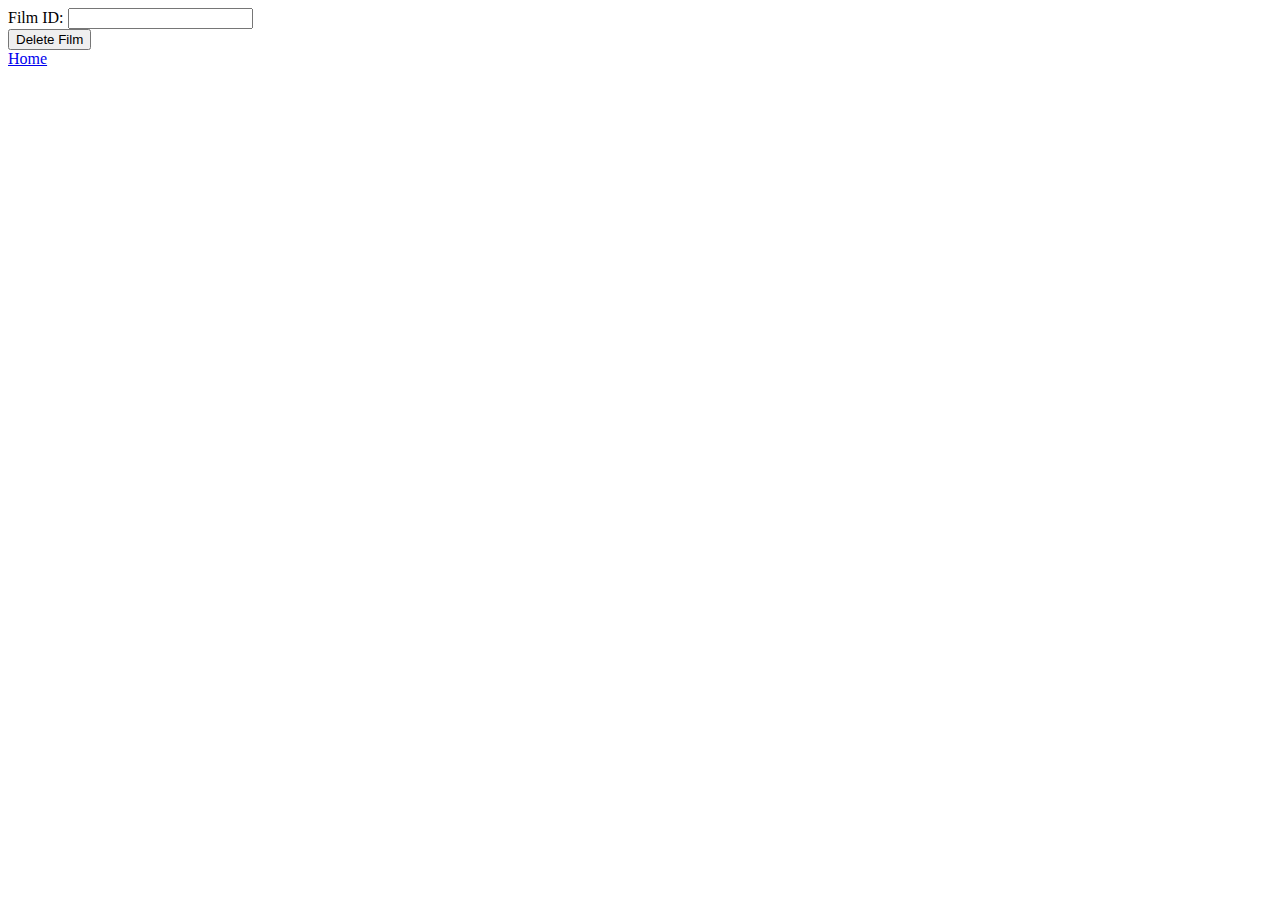
<file: WebContent/deleteFilm.html>
<!DOCTYPE html>
<html lang="en">
  <head>
    <meta charset="UTF-8">
    <title>Delete Film</title>
  </head>
  
  <body>
    <form action="deleteFilm.do" method="POST">
      <label for="filmId">Film ID:</label>
      <input type="text" name="filmId">
      <br>
      <input type="submit" value="Delete Film">
    </form>
    <a href="index.html">Home</a>
  </body>
</html>
</file>
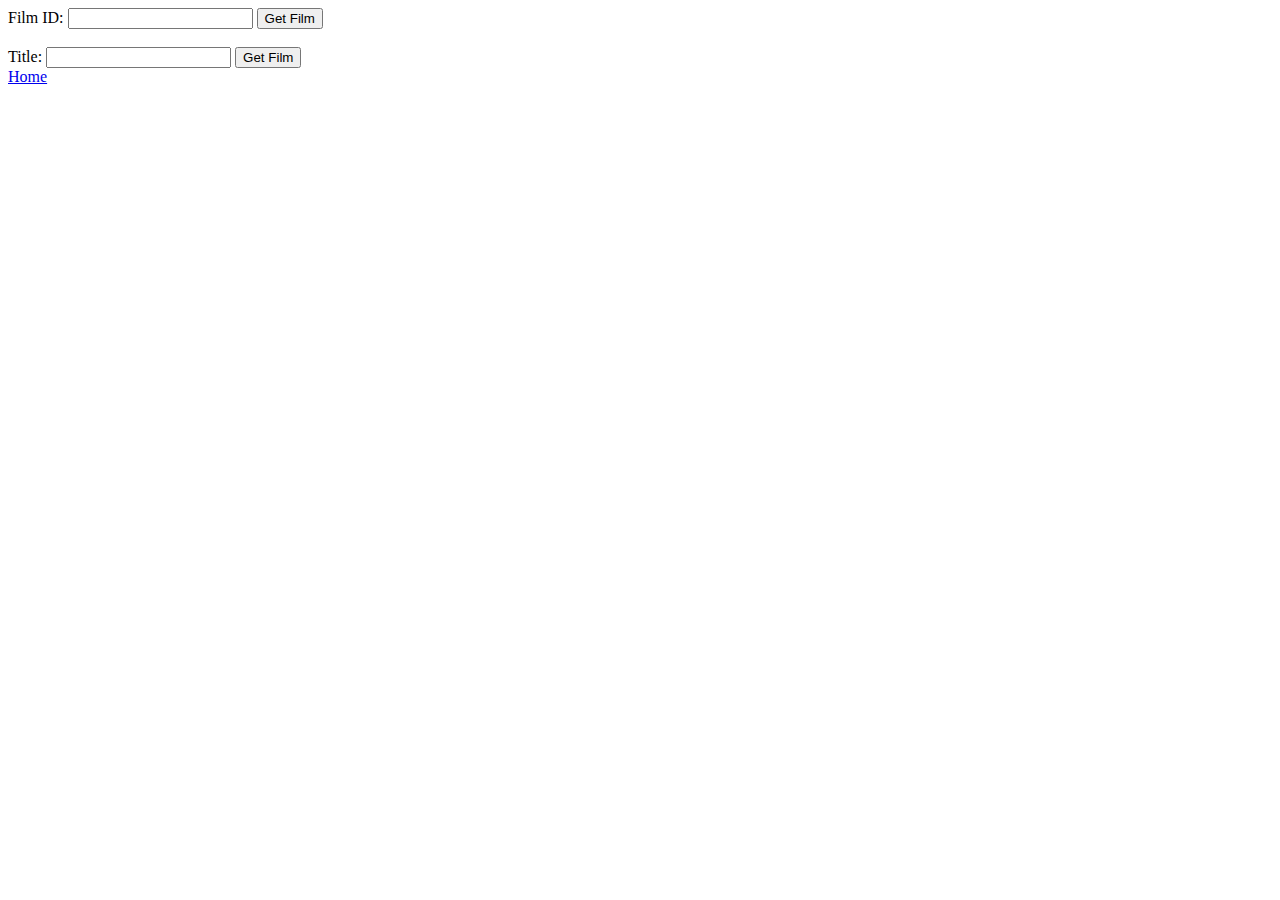
<file: WebContent/getFilm.html>
<!DOCTYPE html>
<html lang="en">
  <head>
    <meta charset="UTF-8">
    <title>Get Film</title>
  </head>
  
  <body>
    <form action="GetFilm.do" method="GET">
      <label for="filmId">Film ID:</label>
      <input type="text" name="filmId">
      <input type="submit" value="Get Film">
    </form>
      <br>
    <form action="GetFilm.do" method="GET">
      <label for="title">Title:</label>
      <input type="text" name="title">
      <input type="submit" value="Get Film">
    </form>
    <a href="index.html">Home</a>
  </body>
</html>
</file>
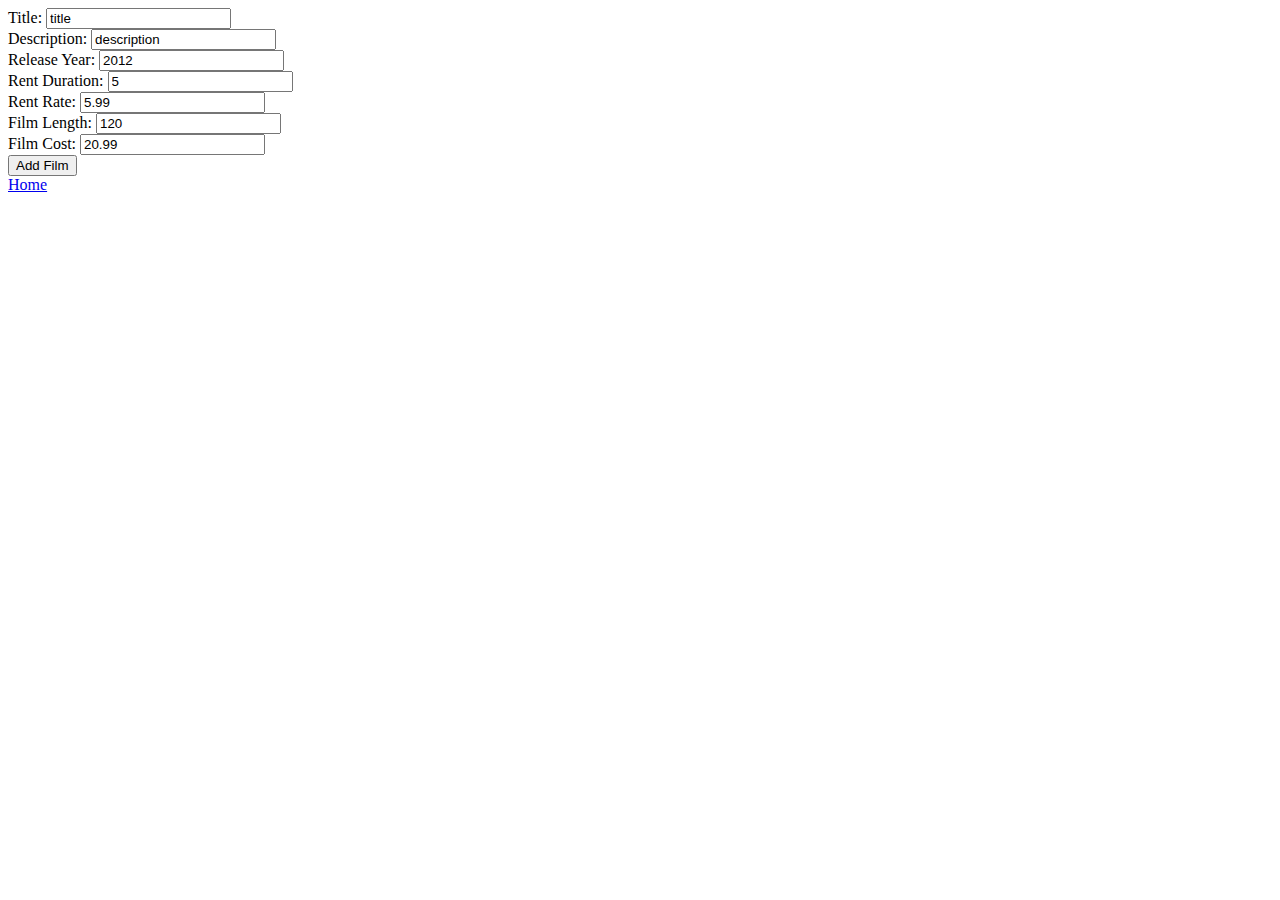
<file: WebContent/newFilm.html>
<!DOCTYPE html>
<html lang="en">
  <head>
    <meta charset="UTF-8">
    <title>New Film</title>
  </head>
  
  <body>
    <form action="NewFilm.do" method="POST">
      <label for="title">Title:</label>
      <input type="text" name="title" value="title" required>
      <br>
      <label for="description">Description:</label>
      <input type="text" name="description" value="description" required>
      <br>
      <!-- <label for="language">Language:</label>
      <input type="text" placeholder="1" name="language" disabled="disabled">
      <br> -->
      <label for="releaseYear">Release Year:</label>
      <input type="text" name="releaseYear" value="2012" required>
      <br>
      <label for="rentDur">Rent Duration:</label>
      <input type="text" name="rentDur" value="5" required>
      <br>
      <label for="rentRate">Rent Rate:</label>
      <input type="text" name="rentRate" value="5.99" required>
      <br>
      <label for="length">Film Length:</label>
      <input type="text" name="length" value="120" required>
      <br>
<!--  <label for="features">Any Special Features:</label>
      <input type="text" name="features">
      <br>-->
      <label for="repCost">Film Cost:</label>
      <input type="text" name="repCost" value="20.99" required>
      <br>
      <input type="submit" value="Add Film">
    </form>
    <a href="index.html">Home</a>
  </body>
</html>
</file>
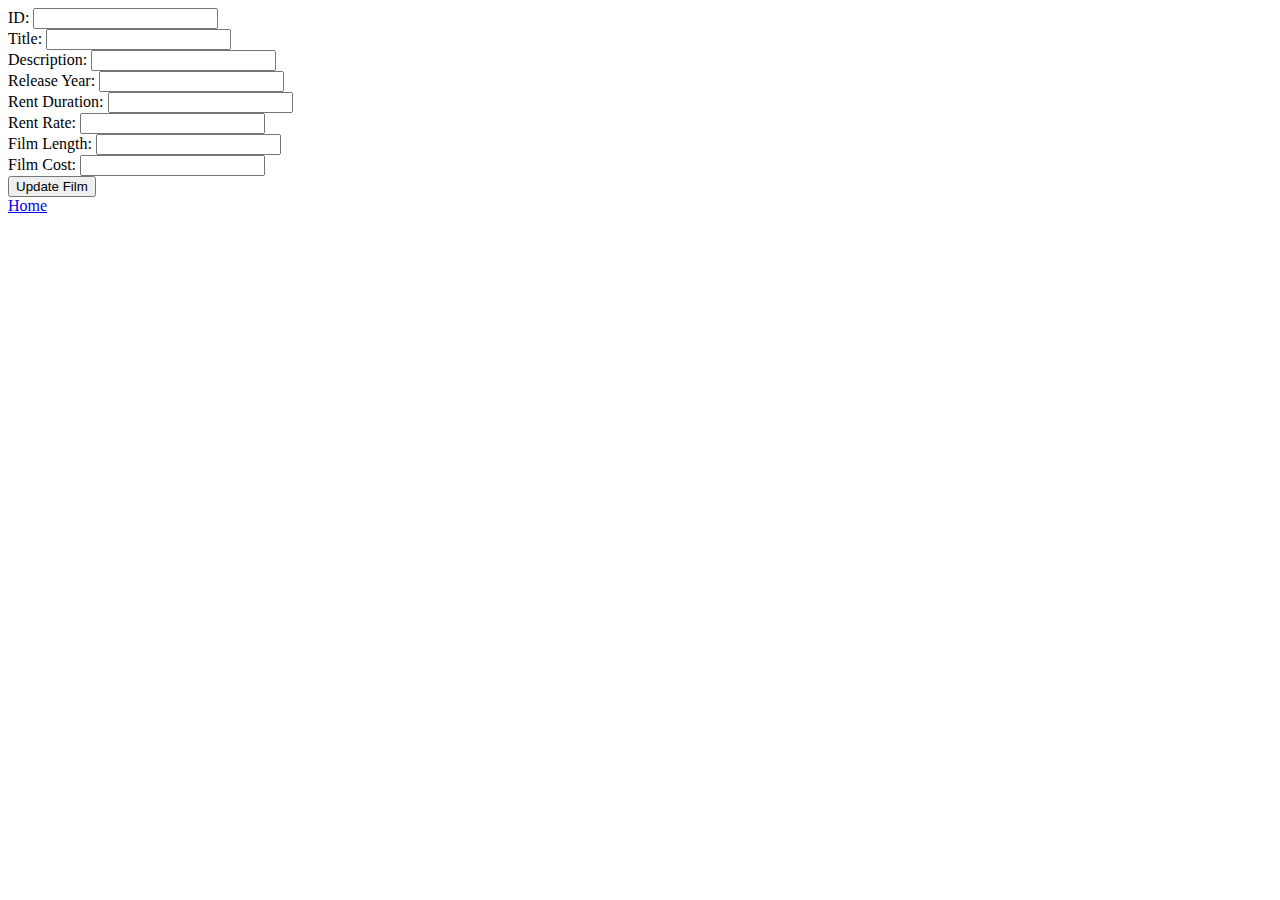
<file: WebContent/updateFilm.html>
<!DOCTYPE html>
<html lang="en">
  <head>
    <meta charset="UTF-8">
    <title>Update ${film.title}</title>
  </head>
  
  <body>
    <form action="updateFilm.do" method="POST">
    <label for="filmId">ID:</label>
      <input type="text" name="id" >
      <br>
        <label for="title">Title:</label>
      <input type="text" value="" name="title">
      <br>
      <label for="description">Description:</label>
      <input type="text" name="description">
      <br>
      <label for="releaseYear">Release Year:</label>
      <input type="text" name="releaseYear">
      <br>
      <label for="rentDur">Rent Duration:</label>
      <input type="text" name="rentDur">
      <br>
      <label for="rentRate">Rent Rate:</label>
      <input type="text" name="rentRate">
      <br>
      <label for="length">Film Length:</label>
      <input type="text" name="length">
      <br>
      <label for="repCost">Film Cost:</label>
      <input type="text" name="repCost">
      <br>
      <input type="submit" value="Update Film">
    </form>
    <a href="index.html">Home</a>
  </body>
</html>
</file>
